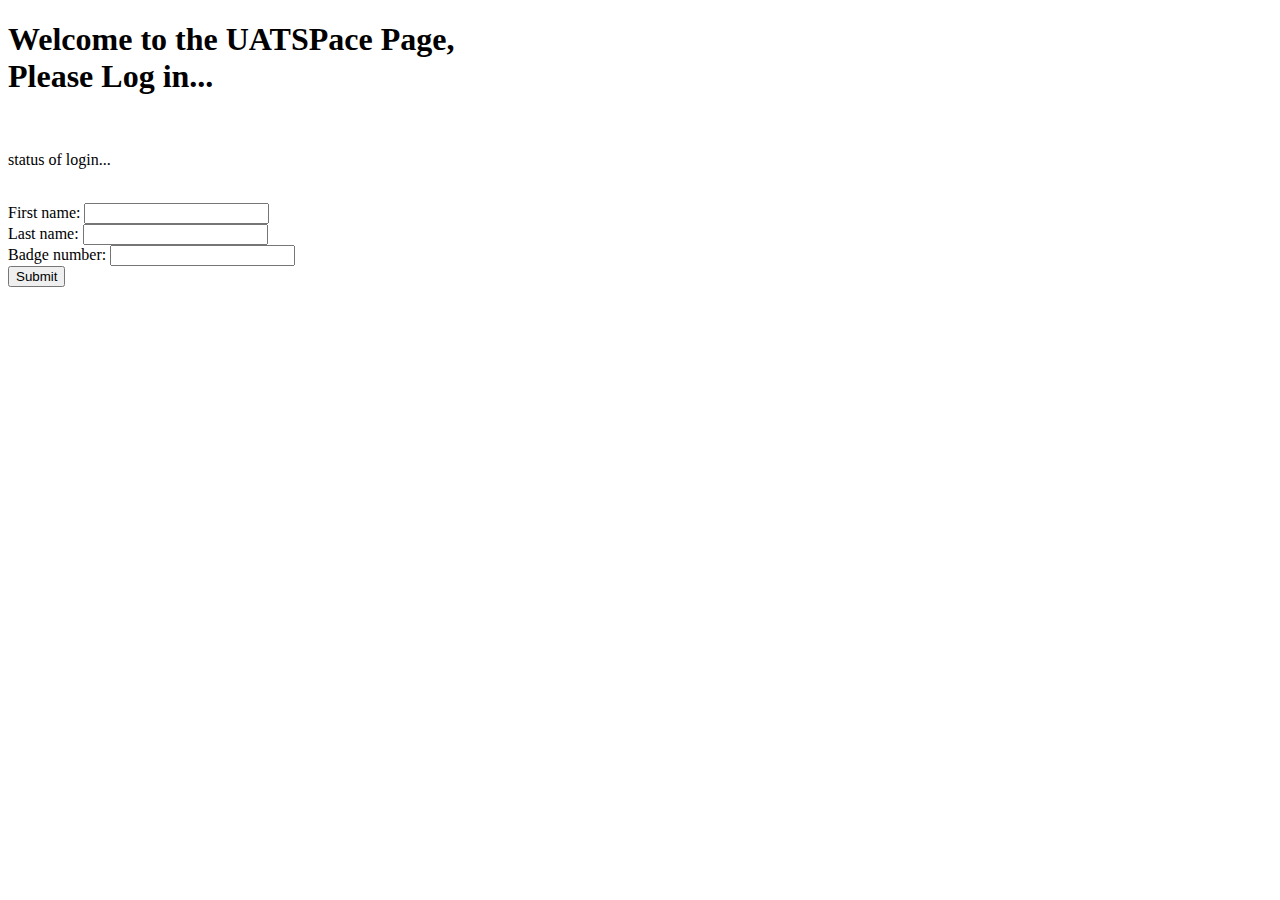
<file: index.html>
<!DOCTYPE html>
<html>

<head>
    <script src="login.js"></script>
    <title>
        UATSpace Page Login
    </title>
</head>

<body>
    <h1>
        Welcome to the UATSPace Page,<br>
        Please Log in...
    </h1>
    <br>
    <p id="loginStatus">status of login...</p>
    <script>
        //line above is for text that says login status alson with everthing else above except login.sc which connects this file with login.sc
    </script>
    <br>
    <script>
        //lines below are putting the text box in and allowing you to type in them 
    </script>
    <form id="creditSubmit" onsubmit="return false">
        First name: <input type="text" id="fName" /> <br>
        Last name: <input type="text" id="lName" /> <br>
        Badge number: <input type="number" id="badgeID" /> <br>
        <input type="submit" onclick="checkCreds();" />
    </form>

</body>


</html>
</file>
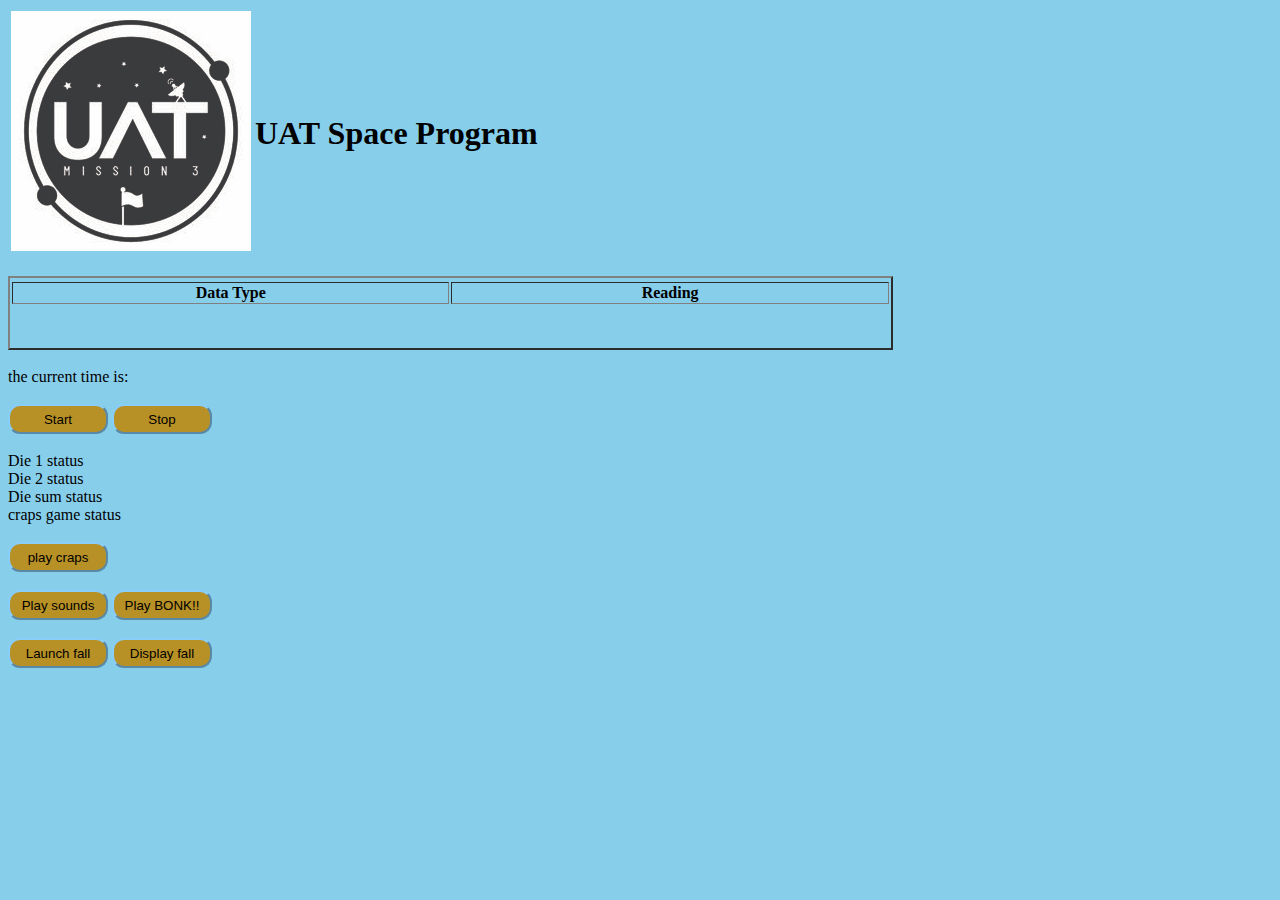
<file: uatspace.html>
<!DOCTYPE html>
<!--Author: Ethan R
email: ethrife@uat.edu
Wk1 assignment,Assignment: Launching your UAT Space Program HTML Document Tags-->
<html>

<head>
    <script src="code.js"></script>
    <script src="class.js"></script>
    <script src="dataLoader.js"></script>
    <link rel="stylesheet" href="style.css">

    <title>
        Ethan R UATSpace Page
    </title>
<script>
    //creating the varables we need
    var theTime = new Date();
    var tempTime = new Date();
    var time_interval = 5000;
    var last_iteration = 0;
    var running = true;
    var index = 0
    var timer;

    //get data in the array 
    var data = getData();

    //function to load and display data
    function updateDisplay() {
        theTime = new Date();
        var timeRed = data[index].time_seconds;

        if(timeRed >= 10){
            document.getElementById("data").rows["seconds"].innerHTML = dataRow("Time Elapsed", data[index].time_seconds, "seconds");
            document.getElementById("data").rows["latitude"].innerHTML = dataRow("latitude", data[index].latitude, " ");
            document.getElementById("data").rows["longitude"].innerHTML = dataRow("longitude", data[index].longitude, " ");
            document.getElementById("data").rows["gpsSensor_alt"].innerHTML = dataRow("gpsSensor altitude", data[index].gps_altitude, " ");
            document.getElementById("data").rows["bmpSensor_alt"].innerHTML = dataRow("bmpSensor altitude", data[index].bmpSensor_altitude, " ");
            document.getElementById("data").rows["bmpSensor_prs"].innerHTML = dataRow("bmpSensor pressure", data[index].bmpSensor_pressure, " ");
            document.getElementById("data").rows["bmpSensor_temp"].innerHTML = dataRow("bmpSensor tempreture", data[index].bmpSensor_temp, " ");
            document.getElementById("data").rows["digSensor_temp"].innerHTML = dataRow("digSensor tempreture", data[index].digSensor_temp, " ");
            document.getElementById("data").rows["cssSensor_temp"].innerHTML = dataRow("cssSensor tempreture", data[index].cssSensor_temp, " ");
            document.getElementById("data").rows["cssSensor_TVOC"].innerHTML = dataRow("cssSensor TVOC", data[index].cesSensor_TVOC, " ");
            document.getElementById("data").rows["UV"].innerHTML = dataRow("UV", data[index].UV, " ");
            document.getElementById("data").rows["accelX"].innerHTML = dataRow("accelX", data[index].accelX, " ");
            document.getElementById("data").rows["accelY"].innerHTML = dataRow("accelY", data[index].accelY, " ");
            document.getElementById("data").rows["accelZ"].innerHTML = dataRow("accelZ", data[index].accelZ, " ");
            document.getElementById("data").rows["magneticX"].innerHTML = dataRow("magneticX", data[index].magnetX, " ");
            document.getElementById("data").rows["magneticY"].innerHTML = dataRow("magneticY", data[index].magnetY, " ");
            document.getElementById("data").rows["magneticZ"].innerHTML = dataRow("magneticZ", data[index].magnetZ, " ");
            document.getElementById("data").rows["gyroX"].innerHTML = dataRow("gyroX", data[index].gyroX, " ");
            document.getElementById("data").rows["gyroY"].innerHTML = dataRow("gyroY", data[index].gyroY, " ");
            document.getElementById("data").rows["gyroZ"].innerHTML = dataRow("gyroZ", data[index].gyroZ, " ");

            if(index < 500){
                index++;
            }else{
                index = 0;
            }
            console.log("Display: " + theTime.getHours() + ":" + theTime.getMinutes() + ":" + theTime.getSeconds());
        }





    }
</script>
</head>
<script>
    //line 22 to 32 makes the title of the page including the picture on line 25 
</script>
<body>
    <table>
        <td><img src="UATspaceLogo (1).jpg"></td>
        <td>
            <h1>
                UAT Space Program
            </h1>
        </td>
    </table>
    <script>
        //everything below makes up the data chart specifcally 34 to 67
    </script>
    <br>
    <table id="data" width= "70%" border="2">
        <col style="width: 35%">
        <col style="width: 35%">
        <thead>
            <tr style="font-family: fantasy;"></tr>
            <th>Data Type</th>
            <th>Reading</th>
        </thead>
        <tbody>
            <tr id="seconds"></tr>
            <tr id="latitude"></tr>
            <tr id="longitude"></tr>
            <tr id="gpsSensor_alt"></tr>
            <tr id="bmpSensor_alt"></tr>
            <tr id="bmpSensor_prs"></tr>
            <tr id="bmpSensor_temp"></tr>
            <tr id="digSensor_temp"></tr>
            <tr id="cssSensor_temp"></tr>
            <tr id="cssSensor_eCO2"></tr>
            <tr id="cssSensor_TVOC"></tr>
            <tr id="UV"></tr>
            <tr id="accelX"></tr>
            <tr id="accelY"></tr>
            <tr id="accelZ"></tr>
            <tr id="magneticX"></tr>
            <tr id="magneticY"></tr>
            <tr id="magneticZ"></tr>
            <tr id="gyroX"></tr>
            <tr id="gyroY"></tr>
            <tr id="gyroZ"></tr>
        </tbody>
    </table>
    <br>
    the current time is:<div id="time"></div>



    <br>
    <script>
        //click the start button to activate the timer for the countdown and press stop to stop it
    </script>
    <button id="startButton" onclick="start();" class="button">Start</button>
    <button id="stopButton" onclick="stop();" class="button">Stop</button>
    <br>
    <br>
    <script>
        //line 52 53 are the result of the die 54 is the tottal of the die and line 55 is the result wether you win lose or neither
    </script>
    <div id="die1Res">Die 1 status</div>
    <div id="die2Res">Die 2 status</div>
    <div id="diecesum">Die sum status</div>
    <div id="crapstatus">craps game status</div><br>
    <script>
       //60 is saying when you press this button you are activating playcrapts the game 
    </script>
    <button onclick="playcraps()" class="button">play craps</button>
    <script>
    //65 and 66 are for the dand box status and sand box button
    </script>
    <br>
    <br>
    <button class="button" onclick="playstation();">Play sounds</button>
    <button class="button" onclick="playBonk();">Play BONK!!</button>
    <br>
    <br>
    <script>
        var fallLaunch = new Mission(100, 100, 100, "Fiona", 15, "october", 2022, 5);
        var springLaunch = new Mission(79, 50, 92, "Polarius", 12, "april", 2023, 2);
    </script>
    <button class="button" onclick="launchFall();">Launch fall</button>
    <button class="button" onclick="displayFall();">Display fall</button>

</body>


</html>
</file>
<file: style.css>
body {
        background-color: skyblue;
        background-image: linear-gradient(90deg, white #2eacd4);
    }


    

 .button {
    background-color: rgb(184, 145, 38);
    width: 100px;
    height: 30px;
    border-radius: 12px;
    border-color: lightskyblue;
 }

 #sandboxArea{
    color: royalblue;
}
</file>
